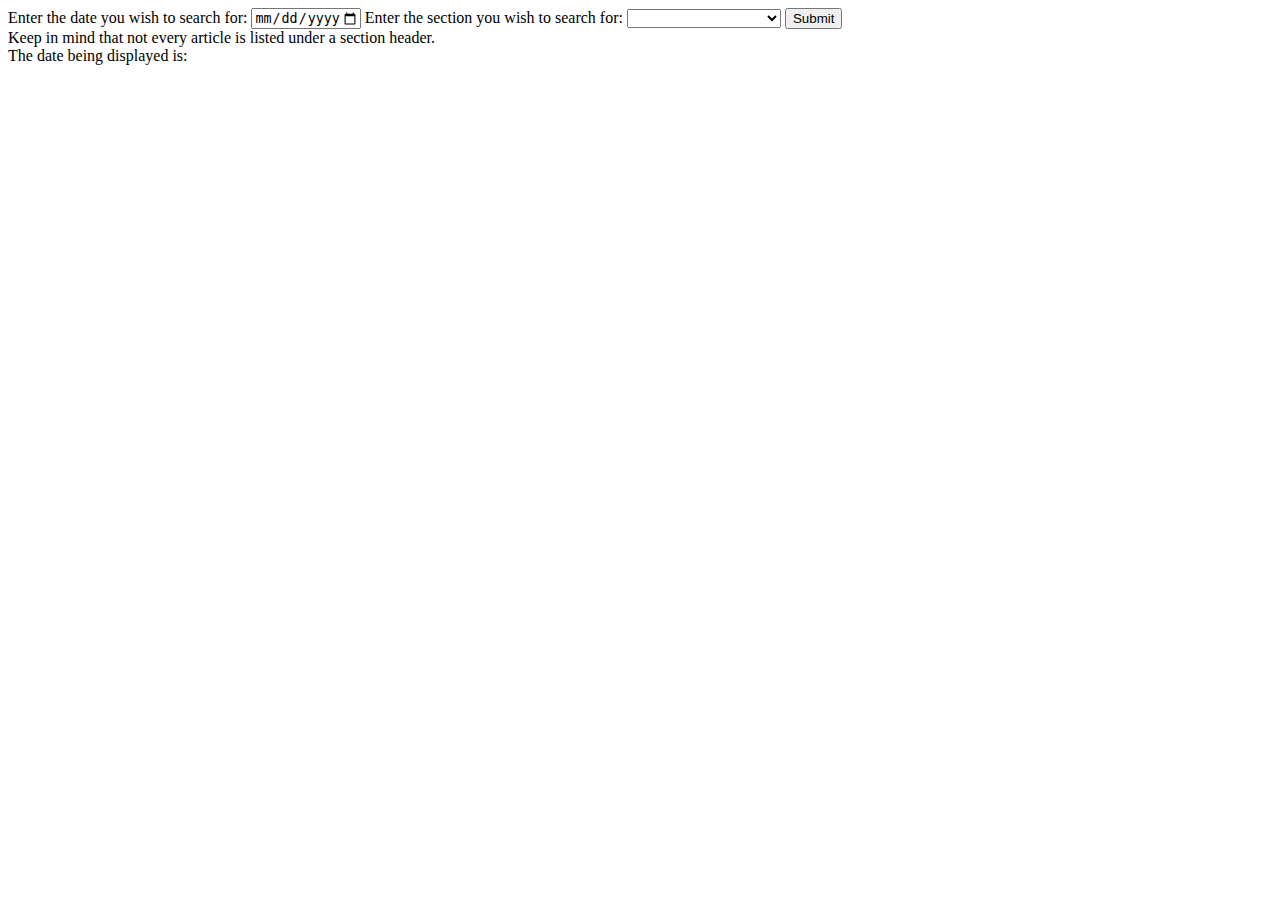
<file: newsApp.html>
<!DOCTYPE html>
<html lang="en">
<head>
    <meta charset="UTF-8">
    <meta name="viewport" content="width=device-width, initial-scale=1.0">
    <meta http-equiv="X-UA-Compatible" content="ie=edge">
    <title>Headline Tracker</title>
</head>


<body>
    <form id="submitForm" method="GET">
        <div class="searchBar">
            <label for="dateInput">Enter the date you wish to search for:</label>
            <input id="dateInput" name="dateInput" min="1851-01-01" max="2019-01-01"  type="date">
            <label for="sectionName">Enter the section you wish to search for:</label>
            <select name="sectionName" id="sectionName">
                <option value="null"></option>
                <option value='Arts'>Arts</option>
                <option value='Automobiles'>Automobiles</option>
                <option value='Books'>Books</option>
                <option value='Briefing'>Briefing</option>
                <option value='Business Day'>Business Day</option>
                <option value='Climate'>Climate</option>
                <option value='Corrections'>Corrections</option>
                <option value='Crosswords & Games'>Crosswords & Games</option>
                <option value='Education'>Education</option>
                <option value='Fashion & Style'>Fashion & Style</option>
                <option value='Food'>Food</option>
                <option value='Health'>Health</option>
                <option value='Magazine'>Magazine</option>
                <option value='Movies'>Movies</option>
                <option value='Multimedia/Photos'>Multimedia/Photos</option>
                <option value='New York'>New York</option>
                <option value='null'></option>
                <option value='Obituaries'>Obituaries</option>
                <option value='Opinion'>Opinion</option>
                <option value='Parenting'>Parenting</option>
                <option value='Podcasts'>Podcasts</option>
                <option value='Reader Center'>Reader Center</option>
                <option value='Real Estate'>Real Estate</option>
                <option value='Science'>Science</option>
                <option value='Smarter Living'>Smarter Living</option>
                <option value='Sports'>Sports</option>
                <option value='Style'>Style</option>
                <option value='Sunday Review'>Sunday Review</option>
                <option value='T Brand'>T Brand</option>
                <option value='T Magazine'>T Magazine</option>
                <option value='Technology'>Technology</option>
                <option value='The Learning Network'>The Learning Network</option>
                <option value='The Upshot'>The Upshot</option>
                <option value='The Weekly'>The Weekly</option>
                <option value='Theater'>Theater</option>
                <option value='Times Insider'>Times Insider</option>
                <option value='Today’s Paper'>Today’s Paper</option>
                <option value='Travel'>Travel</option>
                <option value='U.S.'>U.S.</option>
                <option value='Universal'>Universal</option>
                <option value='Video'>Video</option>
                <option value='Well'>Well</option>
                <option value='World'>World</option>
                <option value='Your Money'>Your Money</option>
            </select>
            <button type="submit" id="submitSearchButton">Submit</button>
        </div>
    </form>
    <div>
        Keep in mind that not every article is listed under a section header.<br>
    The date being displayed is: 
<span id="displayDate"></span>
</div>


<div id="articleDisplay">


</div>
<!--
    <div>
        <br>
        <a href="https://developer.nytimes.com/">
            <img src="poweredby_nytimes_200a.png" alt="" width="200">
        </a>
    </div>
-->
<script src="newsApp.js"></script>
</body>



</html>
</file>
